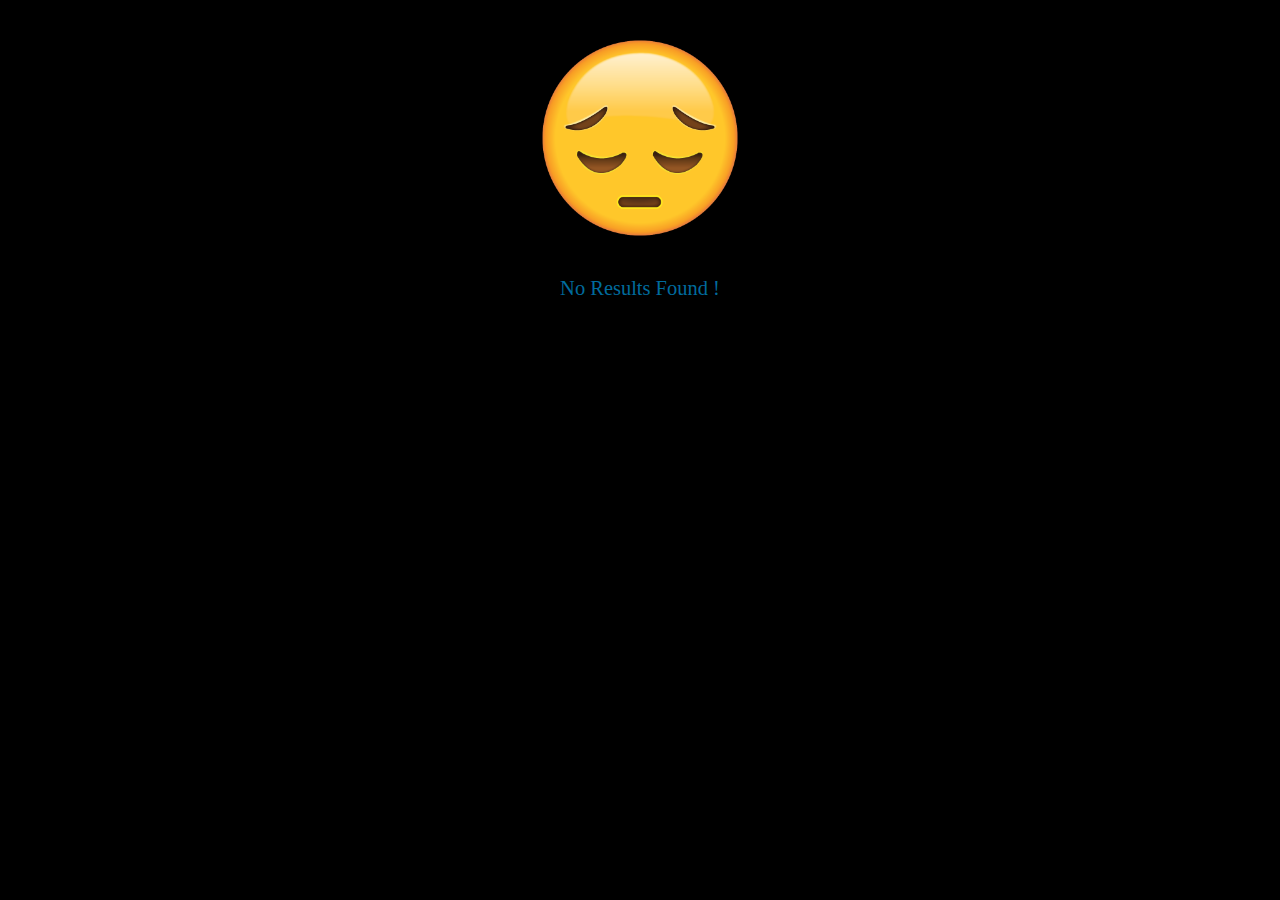
<file: GoGoGo/src/main/resources/templates/empty.html>
<!DOCTYPE html>
<html lang="en">

<head>
    <meta charset="UTF-8">
    <title>Title</title>
    <style>
        html {
            background-color: black;
        }
        
        .mainres {
            text-align: center;
        }
        
        .photo {
            max-width: 200px;
            max-height: 200px;
            margin-top: 30px;
            margin-bottom: 30px;
        }
        
        .result {
            margin: 0.4vw 0;
            font-size: 1.6vw;
            color: #006b9d;
            font-family: "Roboto";
            font-weight: 500;
            text-decoration: none;
        }
    </style>
</head>

<body>
    <div class="mainres">
        <img class="photo" src="./sad.png" alt="no result found">
        <h1 class="result"> No Results Found !</h1>
    </div>
</body>

</html>
</file>
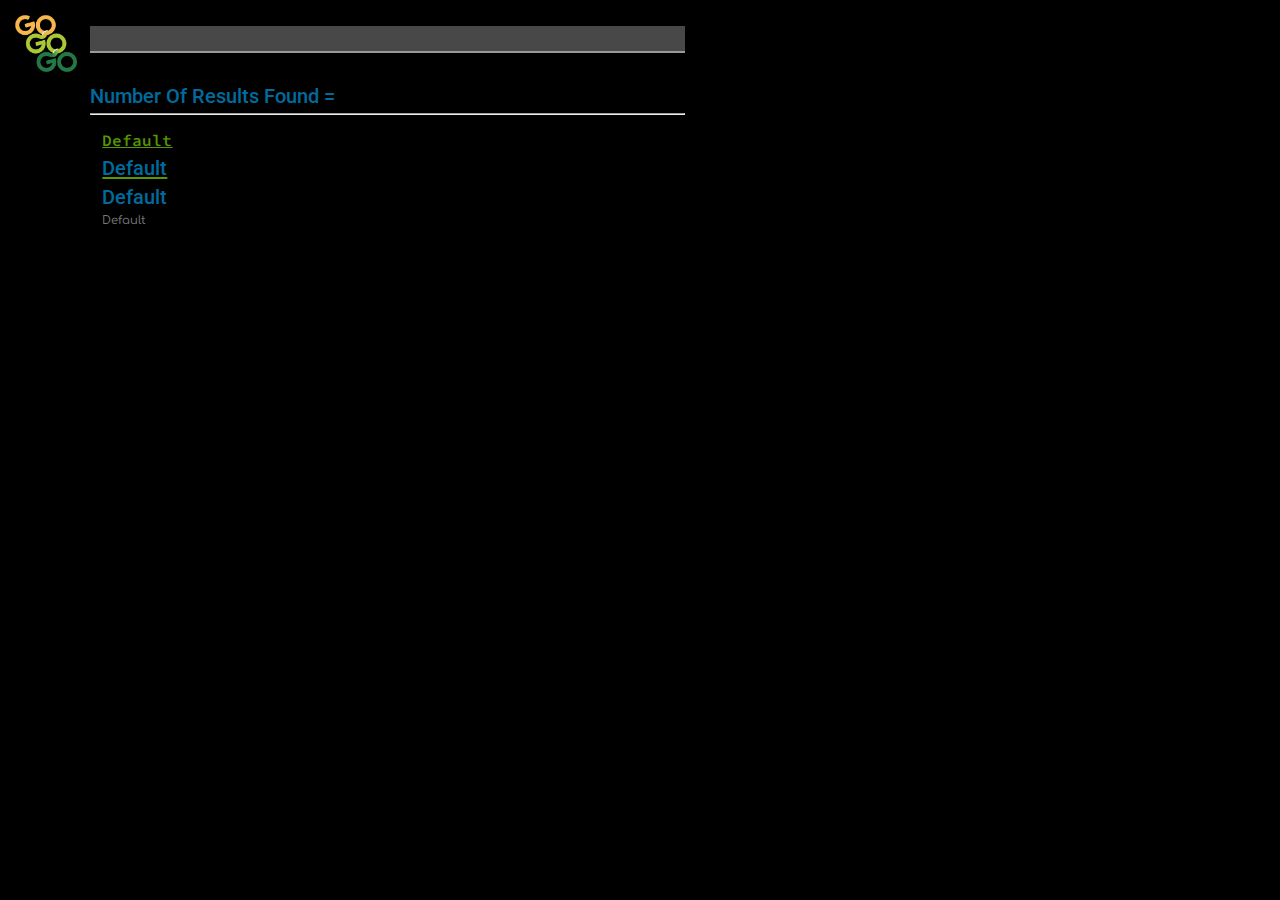
<file: GoGoGo/src/main/resources/templates/result.html>
<!DOCTYPE html>
<html lang="en" xmlns:th="http://www.w3.org/1999/xhtml">

<head>
    <meta charset="UTF-8" />
    <meta http-equiv="X-UA-Compatible" content="IE=edge" />
    <meta name="viewport" content="width=device-width, initial-scale=1.0" />
    <link rel="icon" href="Group_2_1.png" />
    <link rel="stylesheet" href="result.css" />
    <title>GoGoGo</title>
</head>

<body>
    <main>
        <div class="Decor">
            <a th:href="@{/}"><img class="Logo" src="Group_2_1.png" /></a>
        </div>
        <div class="ResultCol">
            <input type="text" name="searchfield" id="searchfield" th:value="${keys}" disabled />

            <div class="Title">Number Of Results Found = <span th:text="${size}"></span> </div>
            <hr>
            <div class="aResult" th:each="webSite : ${URLS}">
                <a class="URL" th:href="${webSite.URL}" th:text="${webSite.URL}">
                    <div class="URL" th:text="${webSite.URL}">
                        Default
                    </div>
                    <div class="Title" th:text="${webSite.Title}">
                        Default
                    </div>
                </a>
                <a th:href="${webSite.URL}">
                    <div class="Title" th:text="${webSite.Title}">
                        Default
                    </div>
                </a>
                <div class="Desc" th:text="${webSite.Description}">Default</div>
            </div>


        </div>

        <div class="Stats" id="size"></div>
        <!-- <div class="Stats" id="size" th:text="${size}">Default sdfldsknflsdknfl</div> -->
    </main>
</body>
<script>
</script>


</html>
</file>
<file: GoGoGo/src/main/resources/templates/result.css>
@import url("https://fonts.googleapis.com/css2?family=Roboto:ital,wght@0,100;0,300;0,400;0,500;0,700;0,900;1,100;1,300;1,400;1,500;1,700;1,900&display=swap");
@import url("https://fonts.googleapis.com/css2?family=Comfortaa:wght@300;400;500;600;700&display=swap");
@import url('https://fonts.googleapis.com/css2?family=Source+Code+Pro:wght@200;300;400;500;600;700;900&display=swap');
body {
    background-color: black;
}

* {
    margin: 0;
    padding: 0;
    box-sizing: border-box;
}

main {
    display: flex;
    flex-direction: row;
    align-items: flex-start;
    justify-content: stretch;
    width: 100%;
}

input {
    font-family: "Roboto";
    width: 100%;
    padding: 0.3vw 0.4vw;
    font-size: 1.2vw;
    background-size: 1.5vw;
    background-image: url("https://www.freepngimg.com/download/world_wide_web/62434-engine-web-search-wordpress.com-icons-wallpaper-desktop.png");
    background-repeat: no-repeat;
    background-position: 99% center;
    border: solid 2px;
    border-width: 0 0 2px 0;
    border-color: #999999;
    margin: 2vw 2vw 2vw 0;
}

.Logo {
    margin: 1vw;
    width: 5vw;
}

.ResultCol {
    display: flex;
    flex-direction: column;
    flex: 50% 2 2;
}

.Stats {
    flex: 50% 2 2;
    display: flex;
    justify-content: center;
    align-items: center;
    height: 100vh;
    color: red;
}

.URL {
    font-family: "Source Code Pro";
    color: #569700;
    font-weight: 600;
    text-decoration: underline;
    margin: 0.2vw 0;
}

a {
    text-decoration: none;
}

.Title {
    margin: 0.4vw 0;
    font-size: 1.6vw;
    color: #006b9d;
    font-family: "Roboto";
    font-weight: 500;
    text-decoration: none;
}

.Title:hover,
.URL:hover {
    filter: brightness(1.1) saturate(1.4);
}

.Desc {
    margin: 0.2vw 0;
    font-family: 'Comfortaa';
    font-size: 0.9vw;
    color: #777777;
    font-weight: 500;
}

.aResult {
    margin: 1vw;
}

#num_results {
    margin: 0.4vw 0;
    font-size: 1.0vw;
    color: #006b9d;
    font-family: "Roboto";
    font-weight: 500;
    text-decoration: none;
}

.Radios {
    display: flex;
    flex-direction: row;
}
</file>
